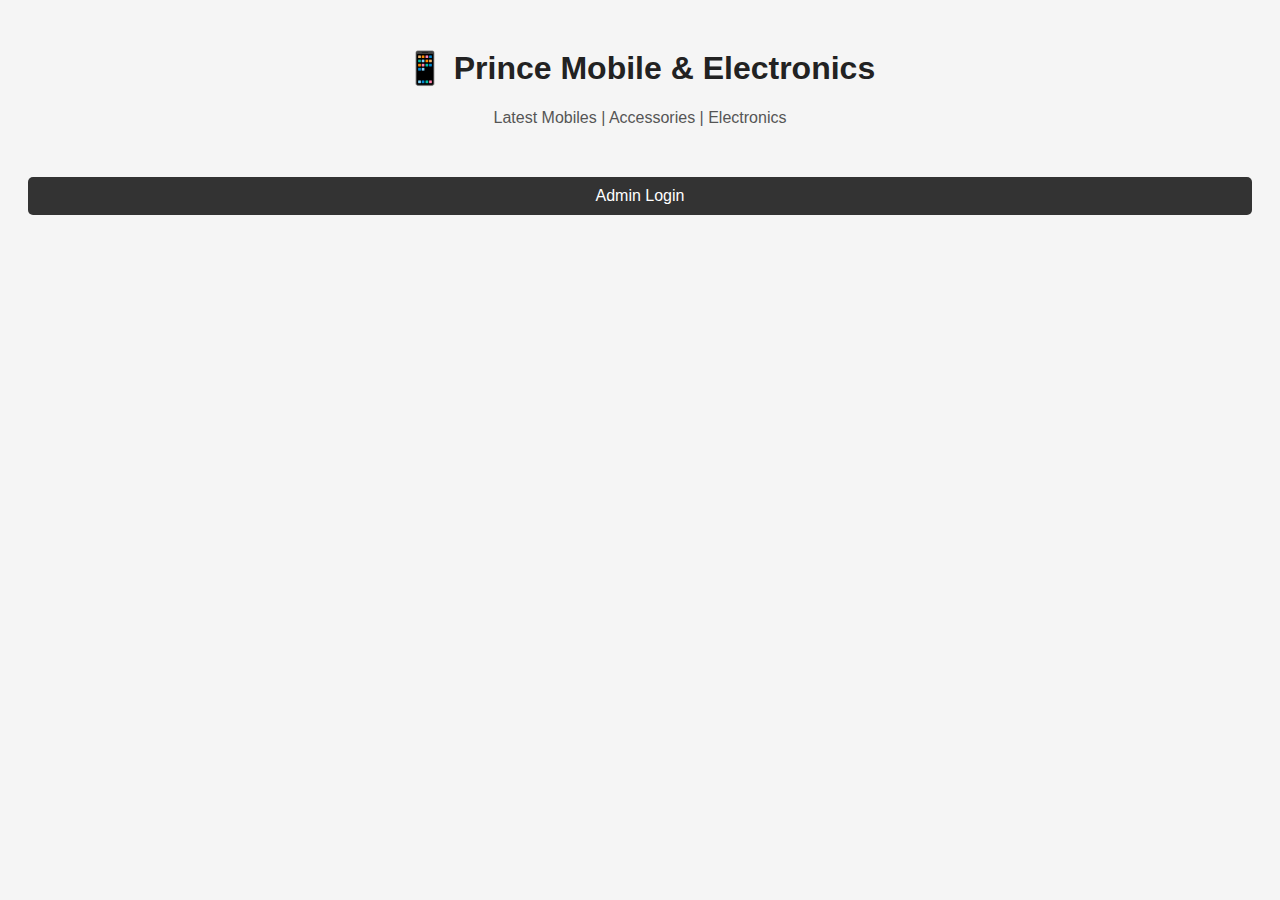
<file: index.html>
<!DOCTYPE html>
<html lang="en">
<head>
    <meta charset="UTF-8">
    <title>Prince Mobile and Electronics</title>
    <link rel="stylesheet" href="style.css">
</head>
<body>

    <h1>📱 Prince Mobile & Electronics</h1>
    <p class="tagline">Latest Mobiles | Accessories | Electronics</p>

    <div id="product-list" class="products"></div>

    <footer>
        <a href="admin/admin.html" class="admin-btn">Admin Login</a>
    </footer>

    <script src="script.js"></script>
</body>
</html>
</file>
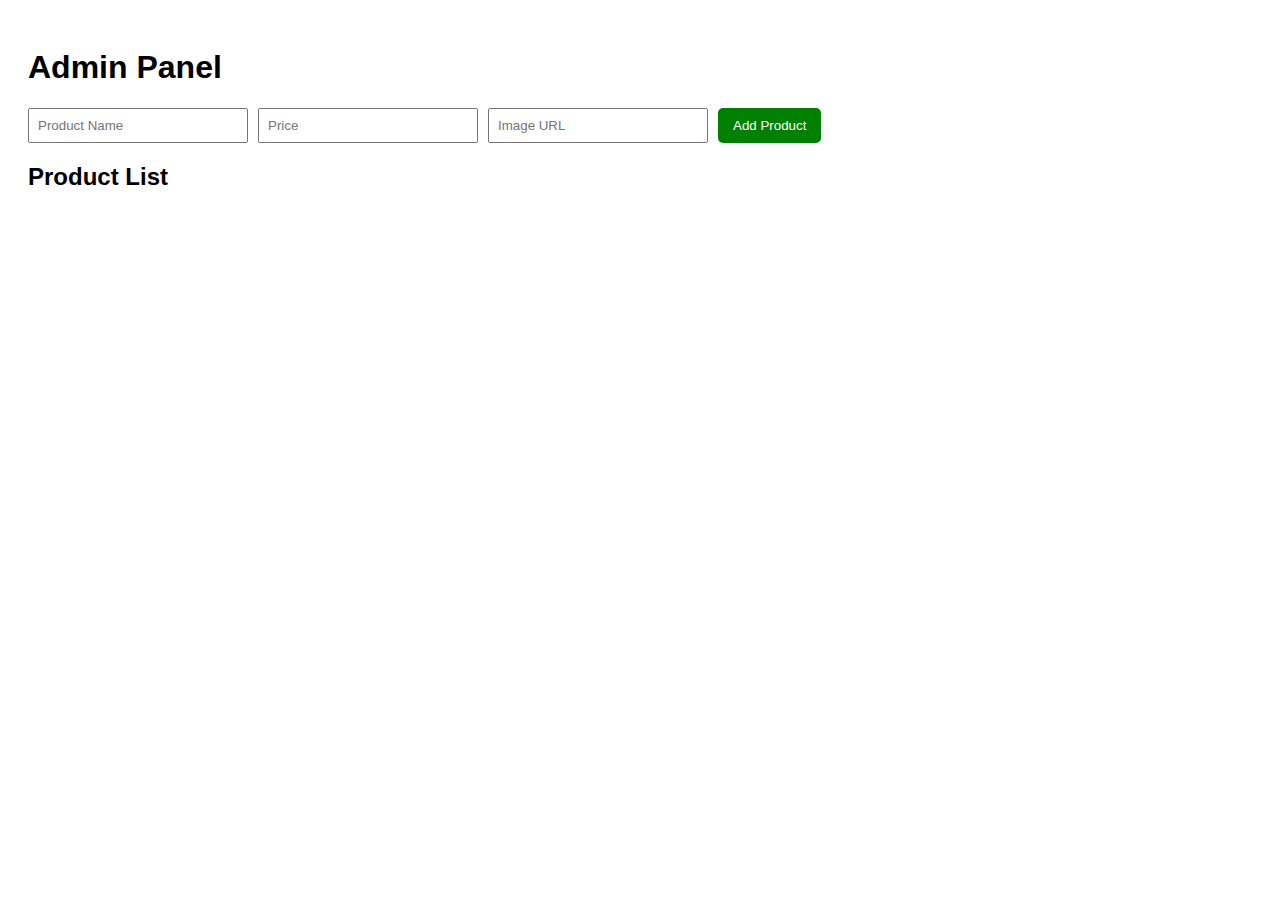
<file: admin/admin.html>
<!DOCTYPE html>
<html lang="en">
<head>
    <meta charset="UTF-8">
    <title>Admin Panel - Prince Mobile and Electronics</title>
    <link rel="stylesheet" href="admin.css">
</head>
<body>

<h1>Admin Panel</h1>

<div class="form-box">
    <input type="text" id="pname" placeholder="Product Name">
    <input type="number" id="pprice" placeholder="Price">
    <input type="text" id="pimage" placeholder="Image URL">
    <button onclick="addProduct()">Add Product</button>
</div>

<h2>Product List</h2>
<div id="admin-products"></div>

<script src="admin.js"></script>
</body>
</html>
</file>
<file: style.css>
body {
    font-family: Arial;
    background: #f5f5f5;
    padding: 20px;
}

h1 {
    text-align: center;
    color: #222;
}

.tagline {
    text-align: center;
    color: #555;
    margin-bottom: 20px;
}

.products {
    display: grid;
    grid-template-columns: repeat(auto-fit, minmax(220px, 1fr));
    gap: 20px;
}

.product {
    background: white;
    padding: 15px;
    border-radius: 10px;
    box-shadow: 0 0 5px #ccc;
}

.product img {
    width: 100%;
    border-radius: 10px;
}

.admin-btn {
    display: block;
    text-align: center;
    margin-top: 30px;
    padding: 10px;
    background: #333;
    color: white;
    text-decoration: none;
    border-radius: 5px;
}
</file>
<file: admin/admin.css>
body {
    font-family: Arial;
    padding: 20px;
}

.form-box {
    display: flex;
    gap: 10px;
    margin-bottom: 20px;
}

input {
    padding: 8px;
    width: 200px;
}

button {
    padding: 8px 15px;
    background: green;
    color: white;
    border: none;
    border-radius: 5px;
}

.product-row {
    background: #f0f0f0;
    padding: 10px;
    margin-top: 10px;
    border-radius: 5px;
    display: flex;
    justify-content: space-between;
}
</file>
